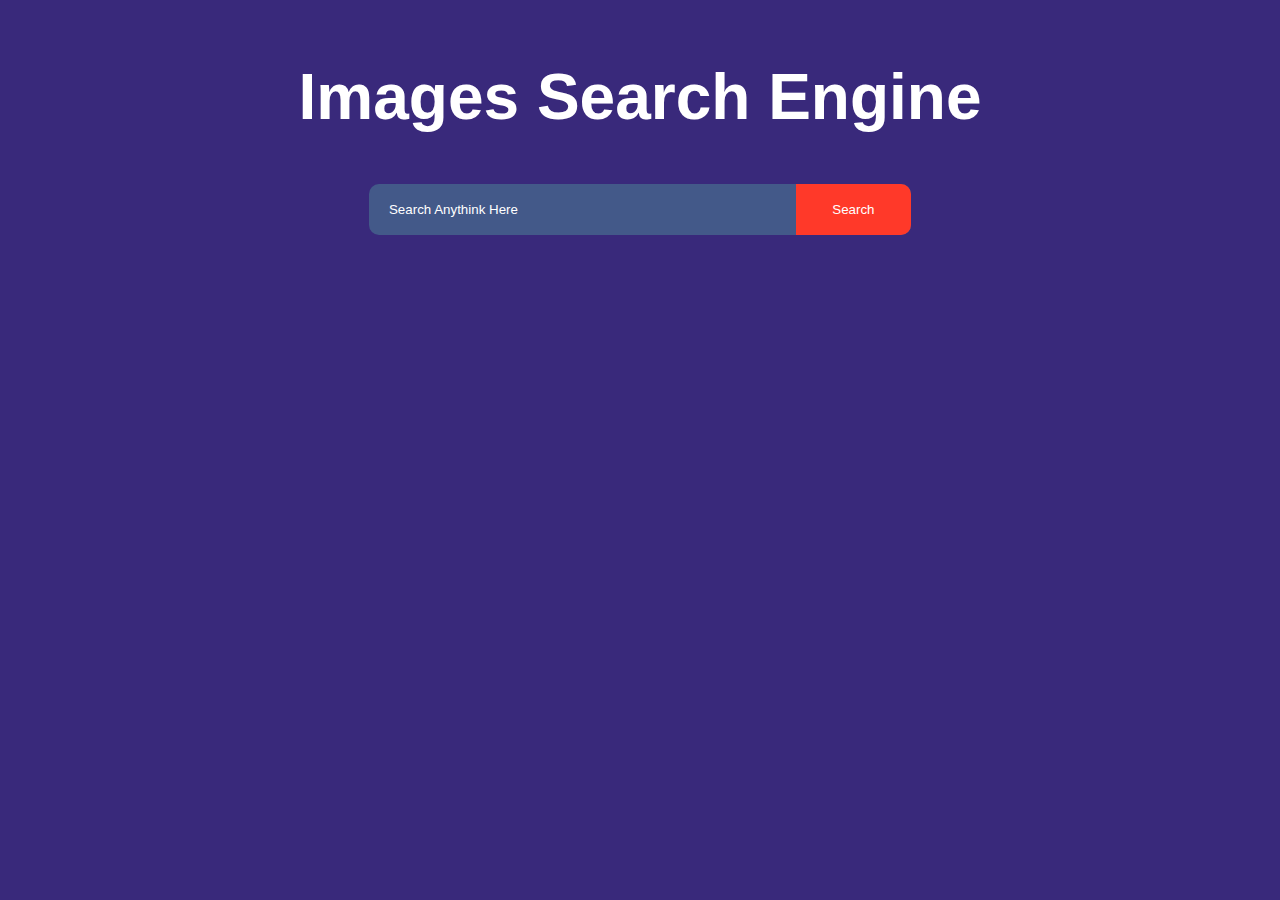
<file: index.html>
<!DOCTYPE html>
<html lang="en">
  <head>
    <meta charset="UTF-8" />
    <meta name="viewport" content="width=device-width, initial-scale=1.0" />
    <title>Document</title>
    <link rel="stylesheet" href="index.css">
  </head>
  <body>
    <div class="container">
      <div class="box">
        <h1>Images Search Engine</h1>
      </div>
      <div class="search-here">
        <input type="text" placeholder="Search Anythink Here" id="search-box" />
        <button id="search-btn">Search</button>
      </div>
      <div class="search-result">
      </div>
      <div class="btn">
        <button id="show-More">Show More</button>
      </div>
    </div>
    <script src="index.js">
    </script>
  </body>
</html>
</file>
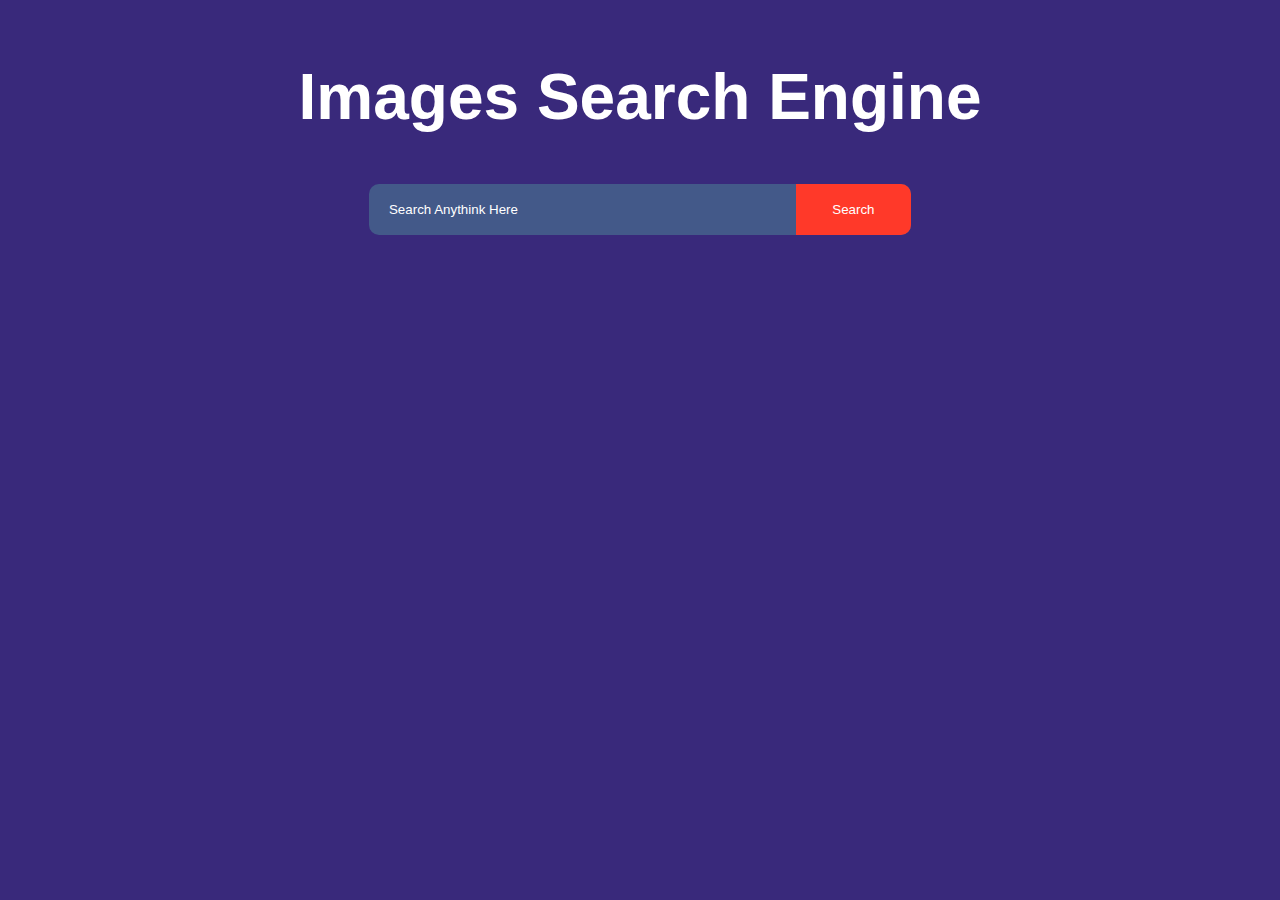
<file: searching.html>
<!DOCTYPE html>
<html lang="en">
  <head>
    <meta charset="UTF-8" />
    <meta name="viewport" content="width=device-width, initial-scale=1.0" />
    <title>Document</title>
    <link rel="stylesheet" href="searching.css">
  </head>
  <body>
    <div class="container">
      <div class="box">
        <h1>Images Search Engine</h1>
      </div>
      <div class="search-here">
        <input type="text" placeholder="Search Anythink Here" id="search-box" />
        <button id="search-btn">Search</button>
      </div>
      <div class="search-result">
      </div>
      <div class="btn">
        <button id="show-More">Show More</button>
      </div>
    </div>
    <script src="searching.js">
    </script>
  </body>
</html>
</file>
<file: index.css>
* {
    margin: 0;
    padding: 0;
    box-sizing: border-box;
    font-family: sans-serif;
  }
  body {
    background-color: #39297b;
  }
  .container {
    width: 100%;
    height: 100vh;
    display: flex;
    align-items: center;
    flex-direction: column;
  }
  .box h1 {
    font-size: 5vw;
    color: white;
    margin-top: 60px;
  }
  .search-here {
    margin-top: 50px;
    background-color: #435989;
    border-radius: 10px;
    position: relative;
  }
  .search-here input {
    width: 33vmax;
    height: 4vw;
    border: none;
    padding: 20px;
    outline: none;
    background-color: transparent;
    color: white;
  }
  .search-here input::placeholder {
    color: white;
  }
  .search-here button {
    height: 100%;
    width: 9vmax;
    padding: 10px;
    border: none;
    outline: none;
    color: white;
    background-color: #ff3929;
    border-top-right-radius: 10px;
    border-bottom-right-radius: 10px;
    cursor: pointer;
  }
  .btn {
    margin-top: 40px;
  }
  .btn button {
    width: 130px;
    height: 7vh;
    border-radius: 10px;
    outline: none;
    border: 1px solid black;
    cursor: pointer;
    background-color: #ff3929;
    color: white;
    font-size: 1em;
  }
  .search-result {
    display: grid;
    grid-template-columns: repeat(4, 1fr);
    gap: 20px;
  }
  .boxes {
    height: fit-content;
    border: 1px solid red;
}
.search-result img {
    width: 250px;
    height: 250px;
    display: flex;
    border: 1px solid black;
    margin: 10px;
  }
  #show-More{
    display: none;
  }
  @media(max-width:1150px){
    .search-result{
      grid-template-columns: repeat(3,1fr);
    }
  }
  @media(max-width:850px){
    .search-result{
      grid-template-columns: repeat(2,1fr);
    }
  }
  @media(max-width:550px){
    .search-result{
      grid-template-columns: repeat(1,1fr);
    }
  }
</file>
<file: searching.css>
* {
    margin: 0;
    padding: 0;
    box-sizing: border-box;
    font-family: sans-serif;
  }
  body {
    background-color: #39297b;
  }
  .container {
    width: 100%;
    height: 100vh;
    display: flex;
    align-items: center;
    flex-direction: column;
  }
  .box h1 {
    font-size: 5vw;
    color: white;
    margin-top: 60px;
  }
  .search-here {
    margin-top: 50px;
    background-color: #435989;
    border-radius: 10px;
    position: relative;
  }
  .search-here input {
    width: 33vmax;
    height: 4vw;
    border: none;
    padding: 20px;
    outline: none;
    background-color: transparent;
    color: white;
  }
  .search-here input::placeholder {
    color: white;
  }
  .search-here button {
    height: 100%;
    width: 9vmax;
    padding: 10px;
    border: none;
    outline: none;
    color: white;
    background-color: #ff3929;
    border-top-right-radius: 10px;
    border-bottom-right-radius: 10px;
    cursor: pointer;
  }
  .btn {
    margin-top: 40px;
  }
  .btn button {
    width: 130px;
    height: 7vh;
    border-radius: 10px;
    outline: none;
    border: 1px solid black;
    cursor: pointer;
    background-color: #ff3929;
    color: white;
    font-size: 1em;
  }
  .search-result {
    display: grid;
    grid-template-columns: repeat(4, 1fr);
    gap: 20px;
  }
  .boxes {
    height: fit-content;
    border: 1px solid red;
}
.search-result img {
    width: 250px;
    height: 250px;
    display: flex;
    border: 1px solid black;
    margin: 10px;
  }
  #show-More{
    display: none;
  }
  @media(max-width:1150px){
    .search-result{
      grid-template-columns: repeat(3,1fr);
    }
  }
  @media(max-width:850px){
    .search-result{
      grid-template-columns: repeat(2,1fr);
    }
  }
  @media(max-width:550px){
    .search-result{
      grid-template-columns: repeat(1,1fr);
    }
  }
</file>
